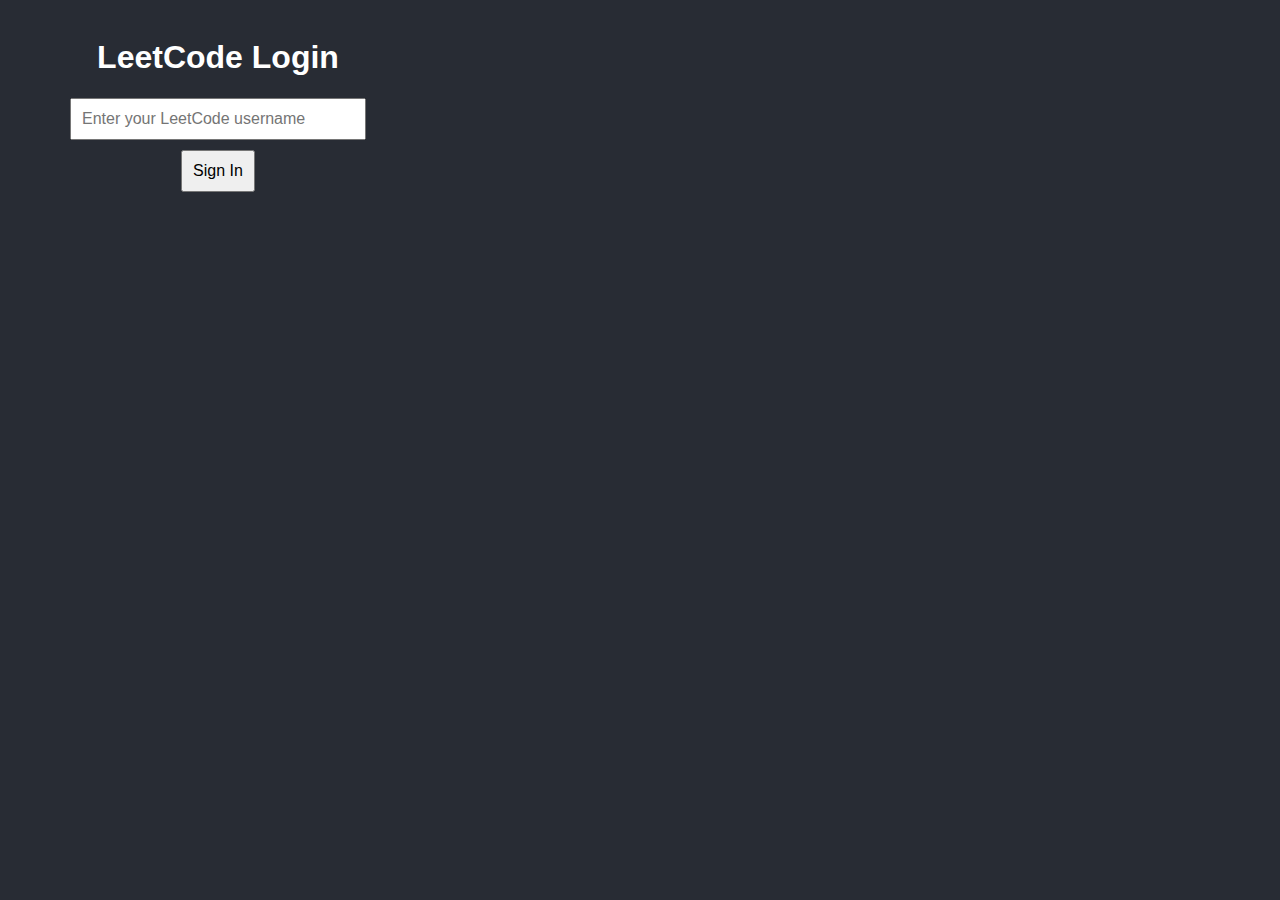
<file: popup.html>
<!DOCTYPE html>
<html lang="en">
<head>
  <meta charset="UTF-8">
  <title>LeetCode Stats</title>
  <link rel="stylesheet" href="style.css">
</head>
<body>

  <div id="login">
    <h1>LeetCode Login</h1>
    <input type="text" id="username" placeholder="Enter your LeetCode username" size="27">
    <br />
    <button id="loginButton">Sign In</button>
  </div>

  <div id="content" style="display:none;">
    <img id="appIcon" src="icons/icon128.png" alt="App Icon">
    <h1 id="user"></h1>
    <div id="stats">
      <div class="stat easy">
        <p>Easy</p>
        <p id="easySolved"></p>
      </div>
      <div class="stat medium">
        <p>Medium</p>
        <p id="mediumSolved"></p>
      </div>
      <div class="stat hard">
        <p>Hard</p>
        <p id="hardSolved"></p>
      </div>
    </div>

    <div id="other-stats">
        <div class="total">
            <p>Total</p>
            <p id="totalSolved"></p>
        </div>
        <div class="acceptance">
            <p>Acceptance Rate</p>
            <p id="acceptanceRate"></p>
        </div>
        <div class="ranking">
            <p>Ranking</p>
            <p id="ranking"></p>
        </div>
    </div>

    <div id="buttons">
        <button id="profileButton">Go to Profile</button>
        <button id="logoutButton">Log Out</button>
    </div>
  </div>

  <script src="popup.js"></script>
</body>
</html>
</file>
<file: style.css>
body {
    font-family: Arial, sans-serif;
    padding: 10px;
    background-color: #282c34;
    color: white;
  }
  
  #login {
    text-align: center;
  }
  
  #username {
    padding: 10px;
    font-size: 16px;
    margin-bottom: 10px;
  }
  
  button {
    padding: 10px;
    font-size: 16px;
    cursor: pointer;
  }
  
  #content {
    text-align: center;
    position: relative;
  }

  #appIcon {
    position: absolute;
    top: 10px; 
    left: 10px; 
    width: 64px; 
    height: 64px; 
  }
  
  #stats {
    position: absolute;
    top: 70px; 
    right: 50px; 
    display: flex;
    flex-direction: column;
  }
  
  .stat {
    padding: 10px;
    background-color: #444;
    border-radius: 5px;
    width: 100%; 
    margin-bottom: 10px; 
    border: 2px solid transparent;
  }
  
  .stat p {
    margin: 0;
  }
  
  .easy {
    border: 2px solid #61dafb;
  }
  
  .medium {
    border: 2px solid #ff9800;
  }
  
  .hard {
    border: 2px solid #f44336;
  }

  #other-stats {
    position: absolute;
    top: calc(100px + 150px);
    left: 10px; 
    display: flex;
    gap: 10px;
  }

  #buttons {
    position: absolute;
    top: 335px;
    left: 10px; 
    display: flex;
    gap: 10px;
  }

  #other-stats .stat {
    flex: 1; 
    width: auto; 
    font-size: 12px;
  }

  #other-stats .total,
  #other-stats .acceptance,
  #other-stats .ranking {
    background-color: #444;
    border-width: 2px; 
    width: 100px; 
    border-radius: 5px;
  }
</file>
